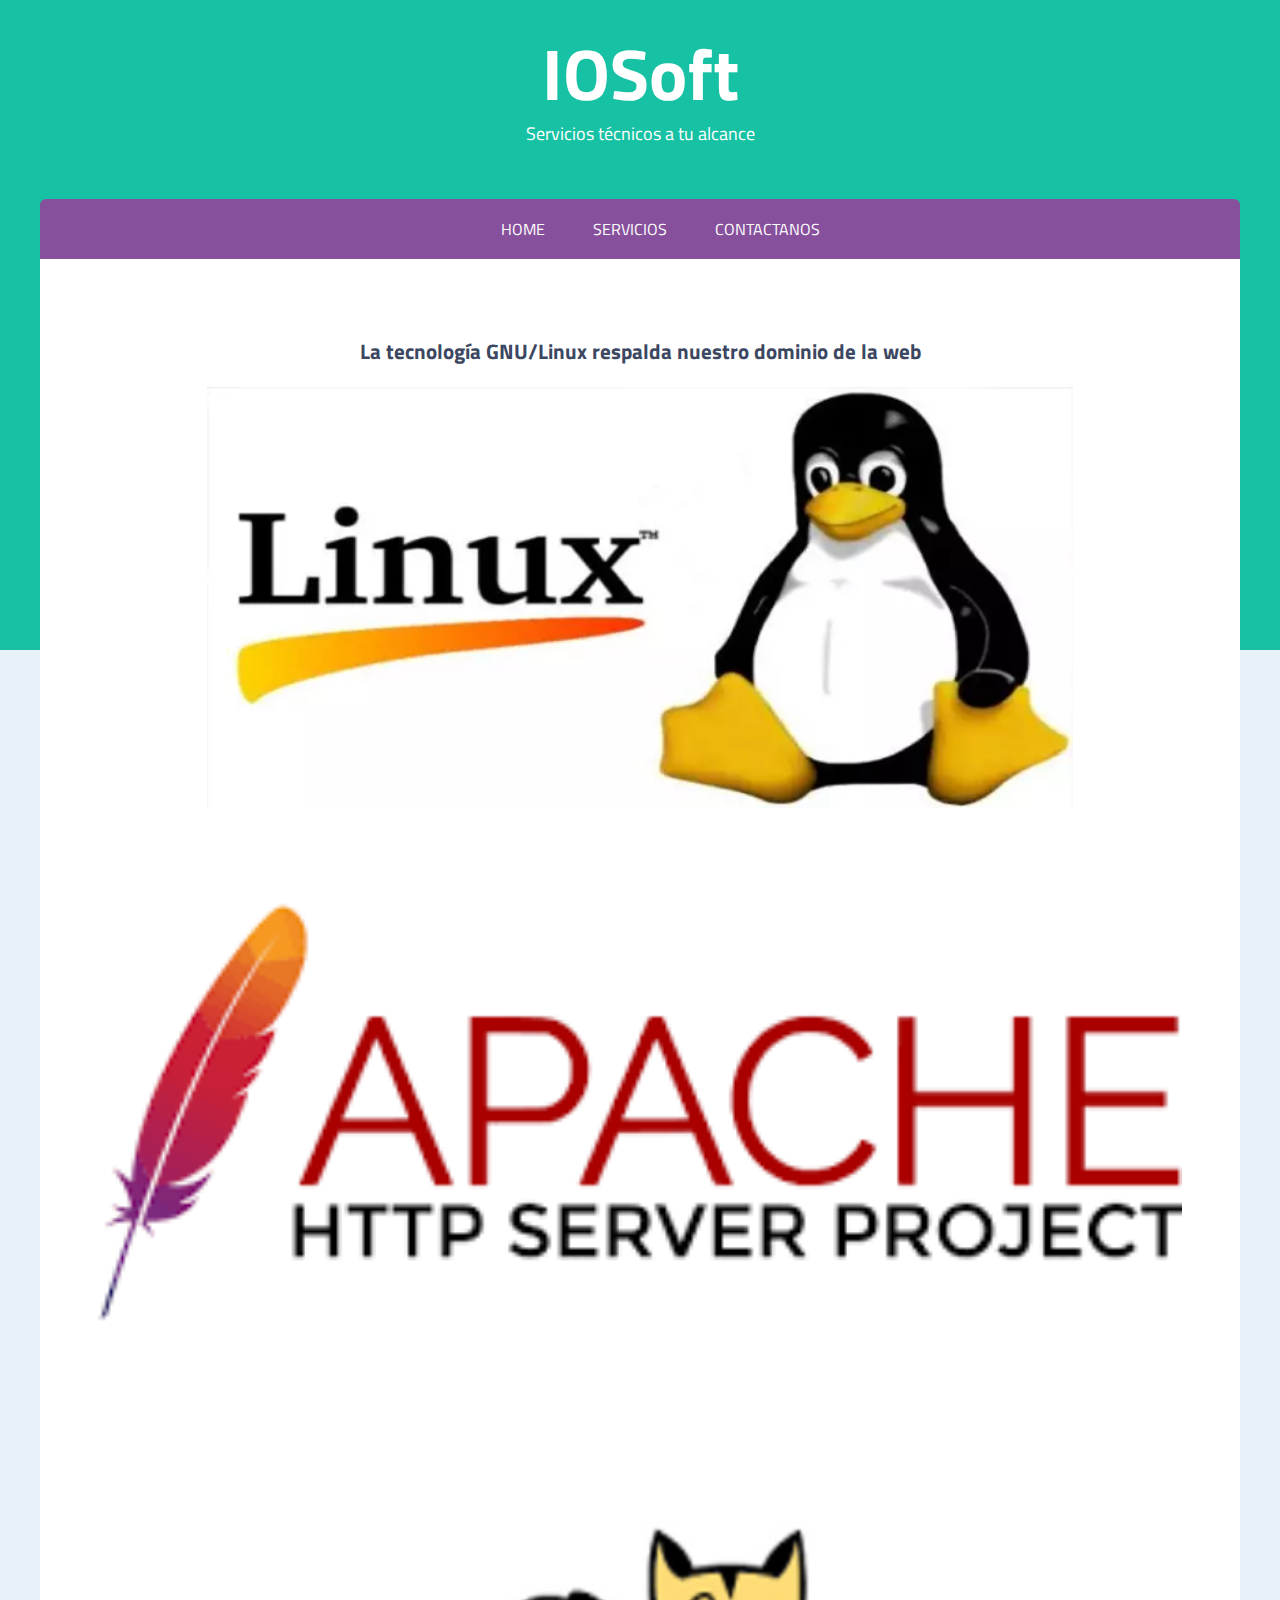
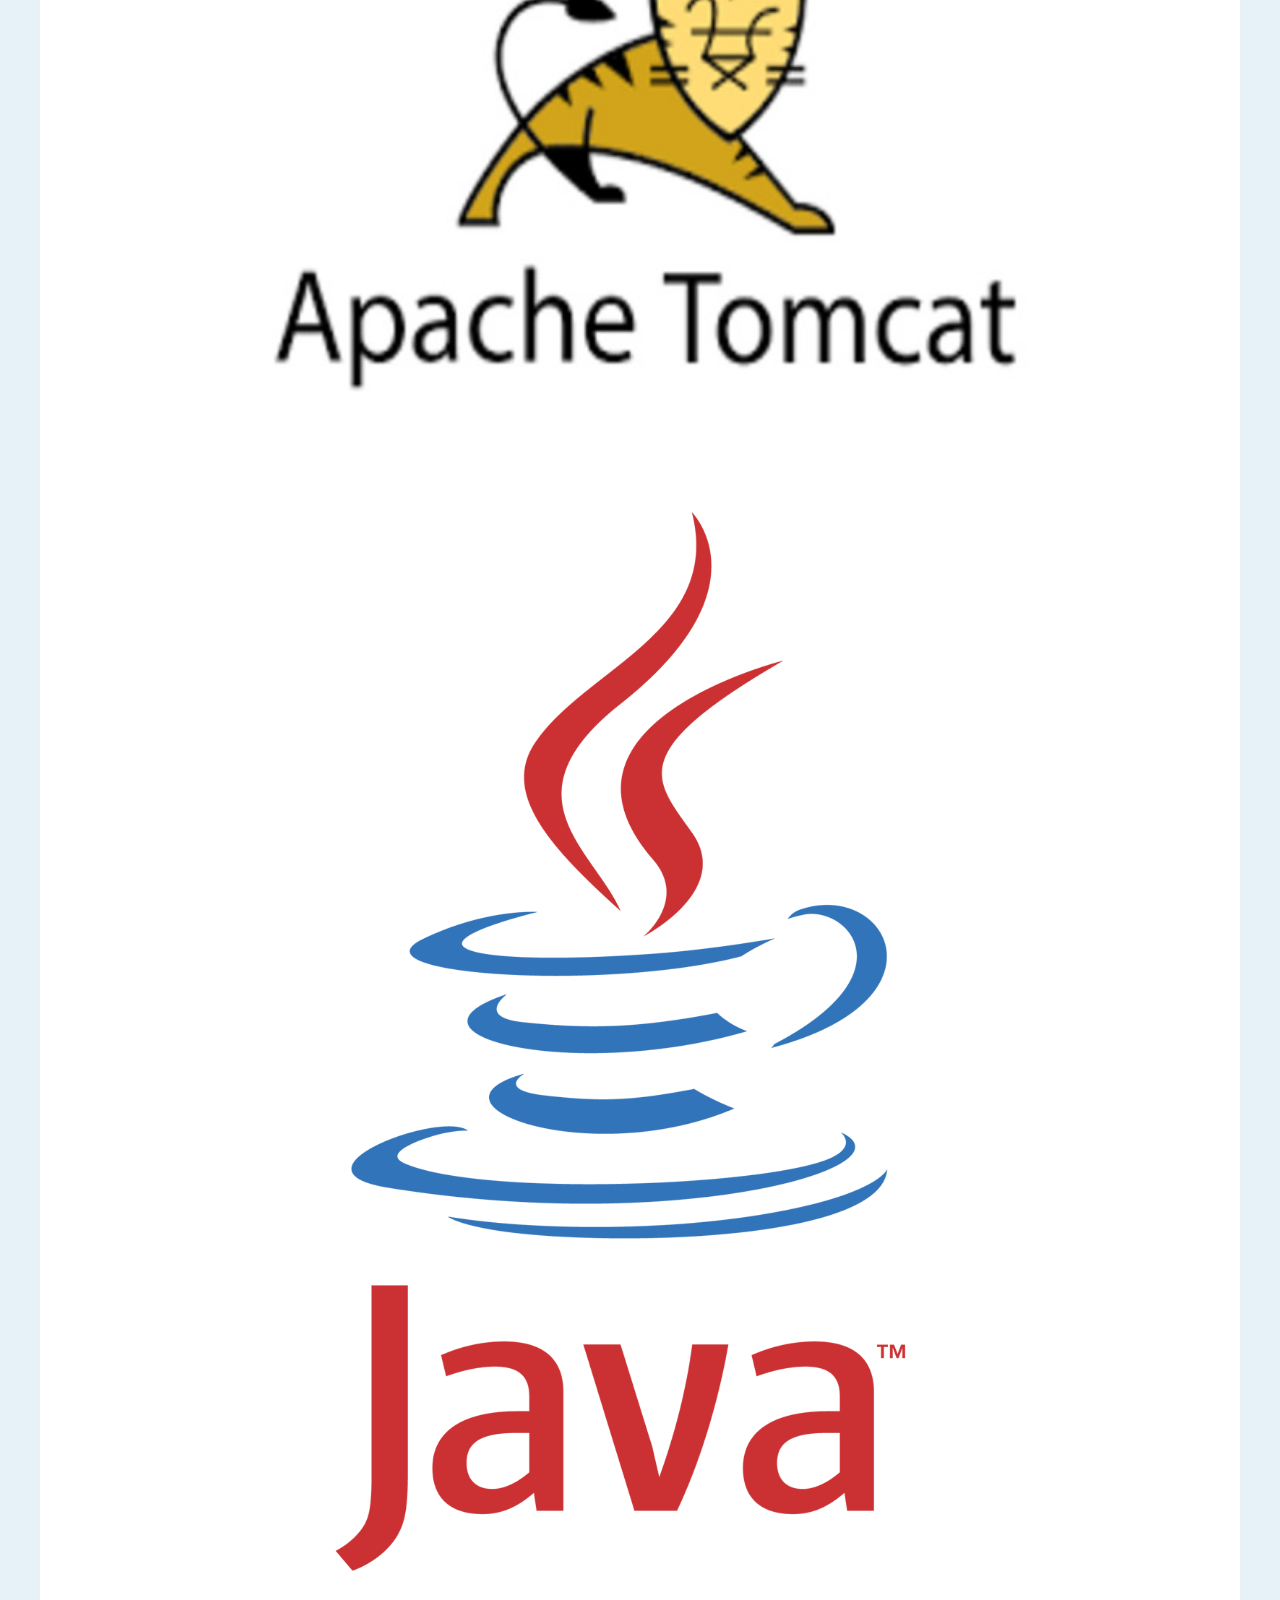
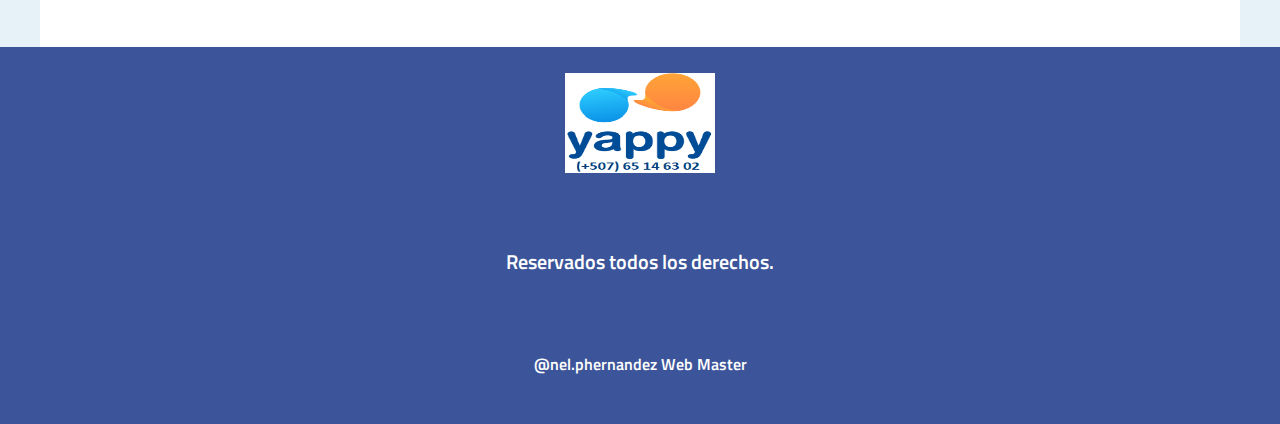
<file: index.html>
<!DOCTYPE html>
<html lang="en">
<head>
	<meta charset="UTF-8">
	<meta name="viewport" content="width=device-width, initial-scale=1.0">
	<link rel="shortcut icon" type="image/x-icon" href="media/java.ico"/>
	<title>IOSoft</title>
	<link href='http://fonts.googleapis.com/css?family=Titillium+Web:400,600,700' rel='stylesheet' type='text/css'>
	<link href='css/main.css' rel='stylesheet' type='text/css'/>	
	
	<link rel="stylesheet" href="https://cdnjs.cloudflare.com/ajax/libs/font-awesome/6.0.0-beta3/css/all.min.css" integrity="sha512-Fo3rlrZj/k7ujTnHg4CGR2D7kSs0v4LLanw2qksYuRlEzO+tcaEPQogQ0KaoGN26/zrn20ImR1DfuLWnOo7aBA==" crossorigin="anonymous" referrerpolicy="no-referrer" />
 
	<script src='https://cdnjs.cloudflare.com/ajax/libs/jquery/2.1.4/jquery.js'></script>
	
</head>
<body>
<header class="site_header" role='banner' itemscope itemtype='http://schema.org/WPHeader'>
	<h4 class="site_title"><a title="Easy Static Site on DropPages.com" href='/'>IOSoft</a></h4>
	<p class="site_tagline"><a title="Easy Static Site on DropPages.com" href='/'>Servicios técnicos a tu alcance</a></p>
	

	
</header>
<div class="wrap">
	<nav class="mainmenu">	
		<ul>
		<li class="">
			<a href="index.html">Home</a>
		</li>
		<li class="">
			<a href="servicios.html">Servicios</a>
		</li>
		<li class="">
			<a href="contactanos.html">Contactanos</a>
		</li>
		</ul>
		</nav>
	

	<main class="content">
	<h3 align="center">La tecnología GNU/Linux respalda nuestro dominio de la web</h3>
<div  align="center">
<img src="media/linuxl.png" width="80%" height="80%">
<img src="media/apachel.png" width="100%" height="100%">
<img src="media/tomcat.jpg" width="100%" height="100%">
<img src="media/javal.png" width="100%" height="100%">
</div>

	</main>
</div>
<footer class="site_footer" itemscope itemtype='https://schema.org/WPFooter'>	
	<img src="media/Yappy.png" width="150px" height="100px">
	<p><a href="#"><h5>Reservados todos los derechos.</h5></a></p>	
	<p><a href="#"><h6>@nel.phernandez Web Master</h6></a></p>
	
</footer>

<audio controls autoplay hidden>
	<source src="media/fondo.mp3" type="audio/mpeg">
  Your browser does not support the audio element. 
  </audio>
 
</body>

	


</html>
</file>
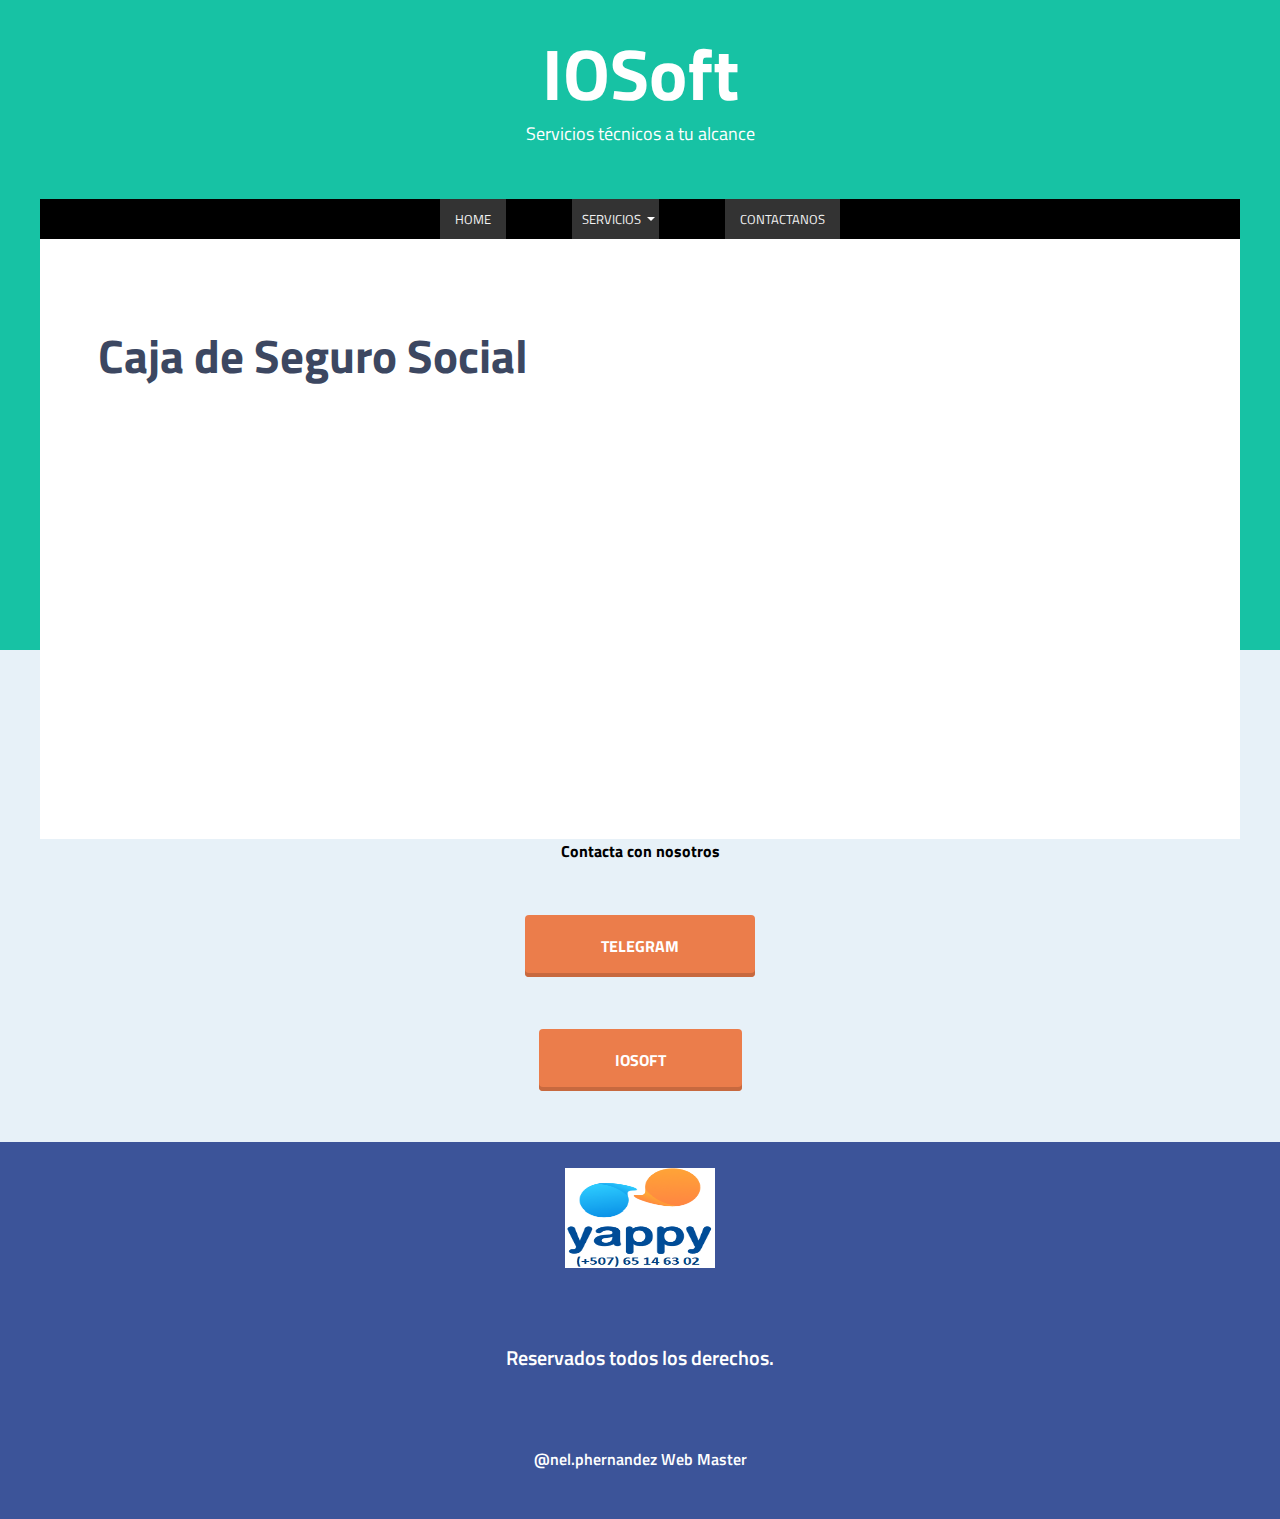
<file: css.html>
<!DOCTYPE html>
<html lang="en">
<head>
	<meta charset="UTF-8">
	<meta name="viewport" content="width=device-width, initial-scale=1.0">
	<link rel="shortcut icon" type="image/x-icon" href="media/java.ico"/>
	<title>IOSoft</title>
	<link href='http://fonts.googleapis.com/css?family=Titillium+Web:400,600,700' rel='stylesheet' type='text/css'>
	<link href='css/main.css' rel='stylesheet' type='text/css'/>
	<link href='css/menu.css' rel='stylesheet' type='text/css'/>	
	<link rel="stylesheet" href="https://cdnjs.cloudflare.com/ajax/libs/font-awesome/6.0.0-beta3/css/all.min.css" integrity="sha512-Fo3rlrZj/k7ujTnHg4CGR2D7kSs0v4LLanw2qksYuRlEzO+tcaEPQogQ0KaoGN26/zrn20ImR1DfuLWnOo7aBA==" crossorigin="anonymous" referrerpolicy="no-referrer" />
 
	<script src='https://cdnjs.cloudflare.com/ajax/libs/jquery/2.1.4/jquery.js'></script>	
</head>
<body>
<header class="site_header" role='banner' itemscope itemtype='http://schema.org/WPHeader'>
	<h4 class="site_title"><a title="Easy Static Site on DropPages.com" href='/'>IOSoft</a></h4>
	<p class="site_tagline"><a title="Easy Static Site on DropPages.com" href='/'>Servicios técnicos a tu alcance</a></p>
</header>
<div class="wrap">
	
	
	<nav id="menu">
		<ul class="center">
			<li class="">
				<a href="index.html">Home</a>
			</li>
			<li class=""></li>			
			<li><span>Servicios</span>
                <ul>
                    <li><a href="servicios.html">Tecnología</a>
                    </li>
                    <li><a href="css.html">CSS</a>
                    </li>
                    <li><a href="legales.html">Legales</a>
                    </li>
                </ul>
            </li>				
			<li class=""></li>		
			<li class="">
				<a href="contactanos.html">Contactanos</a>
			</li>

			
		</ul>
    </nav>
	<main class="content">
	<h1>Caja de Seguro Social</h1>
<ul>

</ul>

	</main>

	<div align="center"><strong>Contacta con nosotros</strong></div>
	<p><button class="bigbutton"><a href="https://t.me/iosoft">Telegram</a></button>
	<button class="bigbutton"><a href="mailto:iosoft&#64;gmx.com">iosoft</a></button></p>
	</div>
	
</div>
<footer class="site_footer" itemscope itemtype='https://schema.org/WPFooter'>	
	<img src="media/Yappy.png" width="150px" height="100px">
	<p><a href="#"><h5>Reservados todos los derechos.</h5></a></p>
	<p><a href="#"><h6>@nel.phernandez Web Master</h6></a></p>
</footer>

<audio controls autoplay hidden>
	<source src="media/fondo.mp3" type="audio/mpeg">
  Your browser does not support the audio element. 
  </audio>
  <script src="js/menu.js"></script>
</body>


</html>
</file>
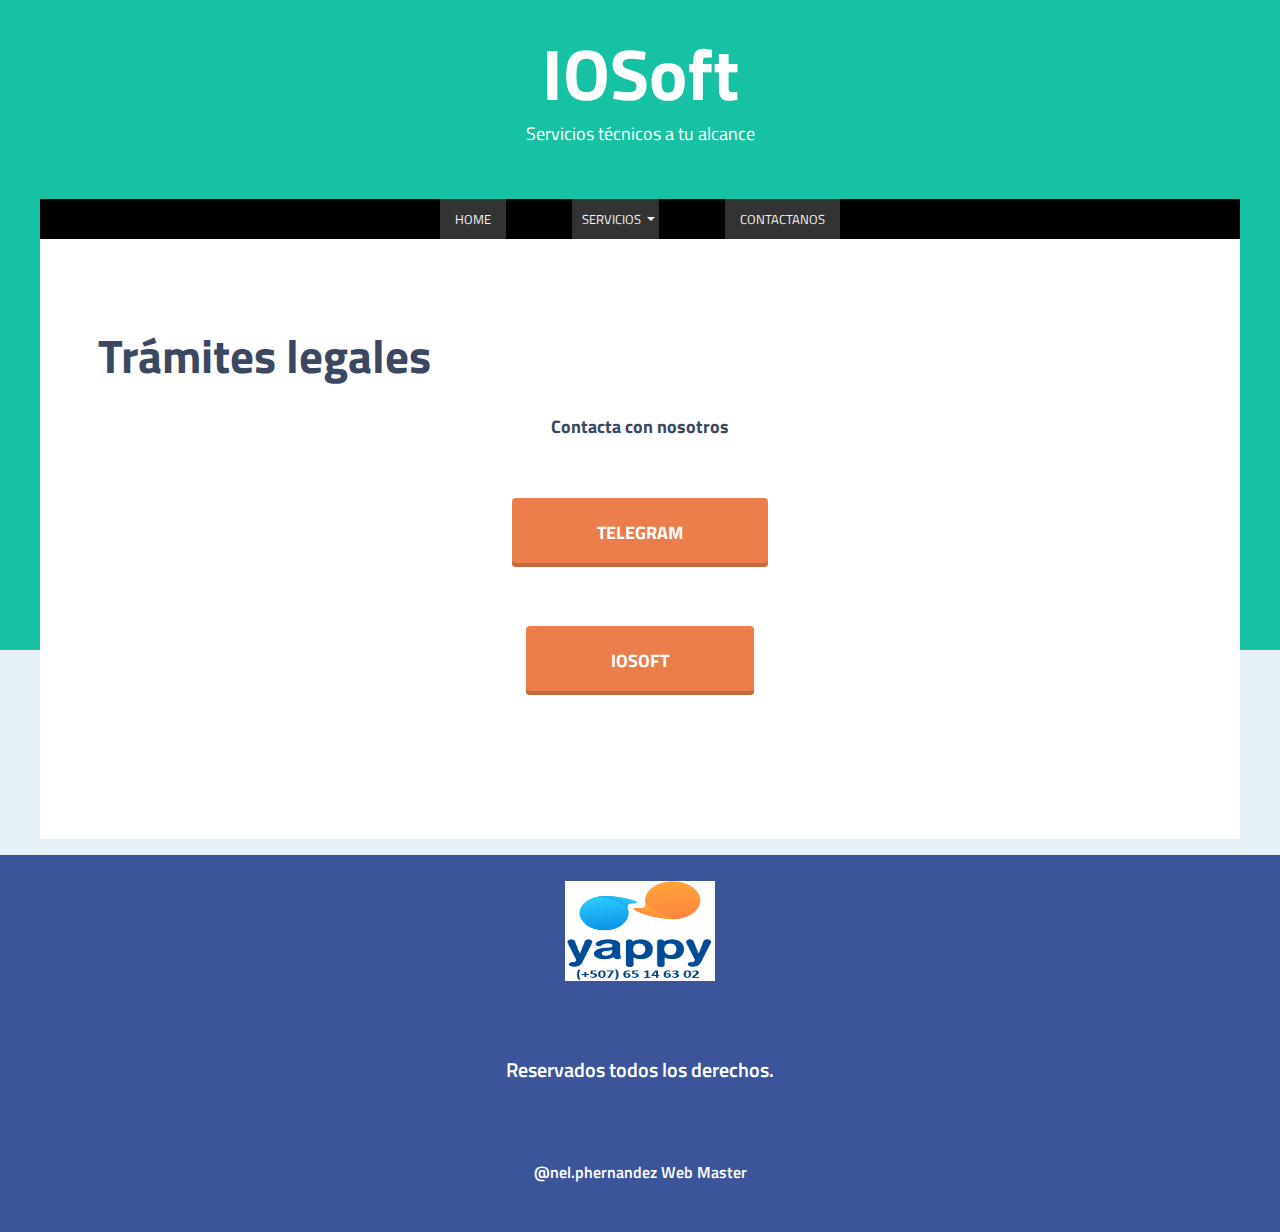
<file: legales.html>
<!DOCTYPE html>
<html lang="en">
<head>
	<meta charset="UTF-8">
	<meta name="viewport" content="width=device-width, initial-scale=1.0">
	<link rel="shortcut icon" type="image/x-icon" href="media/java.ico"/>
	<title>IOSoft</title>
	<link href='http://fonts.googleapis.com/css?family=Titillium+Web:400,600,700' rel='stylesheet' type='text/css'>
	<link href='css/main.css' rel='stylesheet' type='text/css'/>
	<link href='css/menu.css' rel='stylesheet' type='text/css'/>	
	<link rel="stylesheet" href="https://cdnjs.cloudflare.com/ajax/libs/font-awesome/6.0.0-beta3/css/all.min.css" integrity="sha512-Fo3rlrZj/k7ujTnHg4CGR2D7kSs0v4LLanw2qksYuRlEzO+tcaEPQogQ0KaoGN26/zrn20ImR1DfuLWnOo7aBA==" crossorigin="anonymous" referrerpolicy="no-referrer" />
 
	<script src='https://cdnjs.cloudflare.com/ajax/libs/jquery/2.1.4/jquery.js'></script>	
</head>
<body>
<header class="site_header" role='banner' itemscope itemtype='http://schema.org/WPHeader'>
	<h4 class="site_title"><a title="Easy Static Site on DropPages.com" href='/'>IOSoft</a></h4>
	<p class="site_tagline"><a title="Easy Static Site on DropPages.com" href='/'>Servicios técnicos a tu alcance</a></p>
</header>
<div class="wrap">
	
	
	<nav id="menu">
		<ul class="center">
			<li class="">
				<a href="index.html">Home</a>
			</li>
			<li class=""></li>			
			<li><span>Servicios</span>
                <ul>
                    <li><a href="servicios.html">Tecnología</a>
                    </li>
                    <li><a href="css.html">CSS</a>
                    </li>
                    <li><a href="legales.html">Legales</a>
                    </li>
                </ul>
            </li>				
			<li class=""></li>		
			<li class="">
				<a href="contactanos.html">Contactanos</a>
			</li>

			
		</ul>
    </nav>
	<main class="content">
	<h1>Trámites legales</h1>

	<div align="center"><strong>Contacta con nosotros</strong></div>
	<p><button class="bigbutton"><a href="https://t.me/iosoft">Telegram</a></button>
	<button class="bigbutton"><a href="mailto:iosoft&#64;gmx.com">iosoft</a></button></p>
	</div>
<ul>

</ul>

	</main>
</div>
<footer class="site_footer" itemscope itemtype='https://schema.org/WPFooter'>	
	<img src="media/Yappy.png" width="150px" height="100px">
	<p><a href="#"><h5>Reservados todos los derechos.</h5></a></p>
	<p><a href="#"><h6>@nel.phernandez Web Master</h6></a></p>
</footer>

<audio controls autoplay hidden>
	<source src="media/fondo.mp3" type="audio/mpeg">
  Your browser does not support the audio element. 
  </audio>
  <script src="js/menu.js"></script>
</body>


</html>
</file>
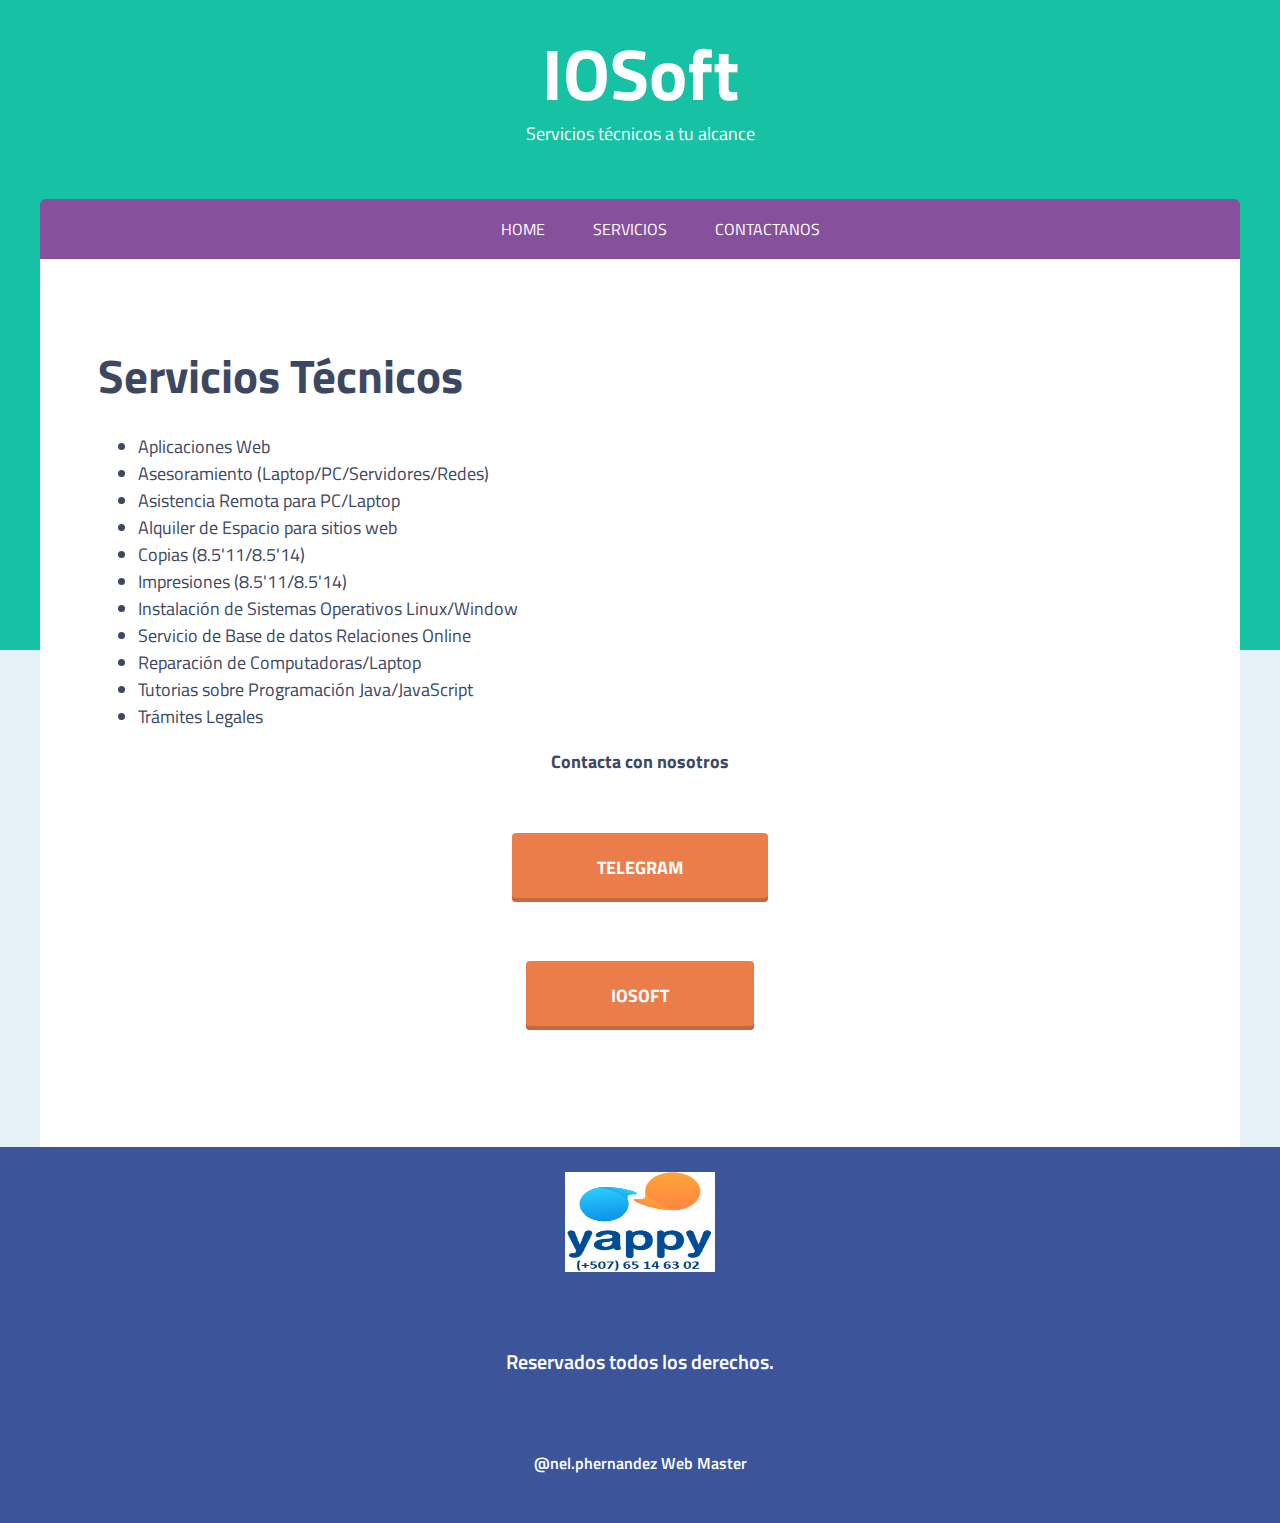
<file: servicios.html>
<!DOCTYPE html>
<html lang="en">
<head>
	<meta charset="UTF-8">
	<meta name="viewport" content="width=device-width, initial-scale=1.0">
	<link rel="shortcut icon" type="image/x-icon" href="media/java.ico"/>
	<title>IOSoft</title>
	<link href='http://fonts.googleapis.com/css?family=Titillium+Web:400,600,700' rel='stylesheet' type='text/css'>
	<link href='css/main.css' rel='stylesheet' type='text/css'/>
		
	<link rel="stylesheet" href="https://cdnjs.cloudflare.com/ajax/libs/font-awesome/6.0.0-beta3/css/all.min.css" integrity="sha512-Fo3rlrZj/k7ujTnHg4CGR2D7kSs0v4LLanw2qksYuRlEzO+tcaEPQogQ0KaoGN26/zrn20ImR1DfuLWnOo7aBA==" crossorigin="anonymous" referrerpolicy="no-referrer" />
 
	<script src='https://cdnjs.cloudflare.com/ajax/libs/jquery/2.1.4/jquery.js'></script>	
</head>
<body>
<header class="site_header" role='banner' itemscope itemtype='http://schema.org/WPHeader'>
	<h4 class="site_title"><a title="Easy Static Site on DropPages.com" href='/'>IOSoft</a></h4>
	<p class="site_tagline"><a title="Easy Static Site on DropPages.com" href='/'>Servicios técnicos a tu alcance</a></p>
</header>
<div class="wrap">
	
	<nav class="mainmenu">
	
		<ul>
		<li class="">
			<a href="index.html">Home</a>
		</li>
		<li class="">
			<a href="servicios.html">Servicios</a>
		</li>
		<li class="">
			<a href="contactanos.html">Contactanos</a>
		</li>
		</ul>
		

	</nav>


	<main class="content">
	<h1>Servicios Técnicos</h1>
<ul>
<li>Aplicaciones Web</li>
<li>Asesoramiento (Laptop/PC/Servidores/Redes)</li>
<li>Asistencia Remota para PC/Laptop</li>
<li>Alquiler de Espacio para sitios web</li>
<li>Copias (8.5'11/8.5'14)</li>
<li>Impresiones (8.5'11/8.5'14)</li>
<li>Instalación de Sistemas Operativos Linux/Window</li>
<li>Servicio de Base de datos Relaciones Online</li>
<li>Reparación de Computadoras/Laptop</li>
<li>Tutorias sobre Programación Java/JavaScript</li>
<li>Trámites Legales</li>
</ul>

<div align="center"><strong>Contacta con nosotros</strong></div>
<p><button class="bigbutton"><a href="https://t.me/iosoft">Telegram</a></button>
<button class="bigbutton"><a href="mailto:iosoft&#64;gmx.com">iosoft</a></button></p>
</div>


	</main>
</div>
<footer class="site_footer" itemscope itemtype='https://schema.org/WPFooter'>	
	<img src="media/Yappy.png" width="150px" height="100px">
	<p><a href="#"><h5>Reservados todos los derechos.</h5></a></p>
	<p><a href="#"><h6>@nel.phernandez Web Master</h6></a></p>
</footer>

<audio controls autoplay hidden>
	<source src="media/fondo.mp3" type="audio/mpeg">
  Your browser does not support the audio element. 
  </audio>
 
</body>


</html>
</file>
<file: css/main.css>
html{font-family:sans-serif;-ms-text-size-adjust:100%;-webkit-text-size-adjust:100%;}
article,aside,details,figcaption,figure,footer,header,hgroup,main,nav,section,summary{display:block}
audio,canvas,progress,video{display:inline-block;vertical-align:baseline;}
audio:not([controls]){display:none;height:0}
[hidden],template{display:none}
abbr[title]{border-bottom:1px dotted}
b,strong{font-weight:bold}
dfn{font-style:italic}
mark{background:#ff0;color:#000}
small{font-size:80%}
sub,sup{font-size:75%;line-height:0;position:relative;vertical-align:baseline}
sup{top:-.5em}
sub{bottom:-.25em}
svg:not(:root){overflow:hidden}
figure{margin:1em 40px}
pre{overflow:auto}
code,kbd,pre,samp{font-family:monospace,monospace;font-size:1em}
button,input,optgroup,select,textarea{color:inherit;font:inherit;margin:0;}
button{overflow:visible}
button,select{text-transform:none}
button,html input[type="button"],/* 1 */,input[type="reset"],input[type="submit"]{-webkit-appearance:button;cursor:pointer;}
button[disabled],html input[disabled]{cursor:default}
button::-moz-focus-inner,input::-moz-focus-inner{border:0;padding:0}
input{line-height:normal}
input[type="checkbox"],input[type="radio"]{box-sizing:border-box;padding:0;}
input[type="number"]::-webkit-inner-spin-button,input[type="number"]::-webkit-outer-spin-button{height:auto}
input[type="search"]{-webkit-appearance:textfield;-moz-box-sizing:content-box;-webkit-box-sizing:content-box;box-sizing:content-box}
input[type="search"]::-webkit-search-cancel-button,input[type="search"]::-webkit-search-decoration{-webkit-appearance:none}
fieldset{border:1px solid #c0c0c0;margin:0 2px;padding:.35em .625em .75em}
legend{border:0;padding:0;}
textarea{overflow:auto}
optgroup{font-weight:bold}
table{border-collapse:collapse;border-spacing:0}
td,th{padding:0}
*{box-sizing:border-box;-moz-box-sizing:border-box}
html{width:100%;height:100%}
body{margin:0;width:100%;height:100%;background-color:#e7f1f8;font-family:'Titillium Web'}
a,a:visited,a:link{text-decoration:none;color:#3c5499}
a:hover,a:active{color:#17c2a4}
h1,h2,h3,h4,h5,h6{font-family:'Titillium Web';line-height:1.313em}
h1{font-size:2.625em;margin:.563em 0}
h2{font-size:2.25em;margin:.563em 0}
hr{border:0;border-bottom:.25em solid #e7f1f8}
.short{width:5.625em}
.wrap{width:100%;max-width:75em;margin:0 auto;position:relative}
.wrap:before,.wrap:after{content:" ";display:table}
.wrap:after{clear:both}
.site_header:before{content:" ";background-color:#17c2a4;width:100%;height:40.625rem;position:absolute;z-index:-1;top:0;left:0;right:0}
.site_header{text-align:center;color:#fff;padding:1.618rem 0 3.236rem 0}
.site_title{font-size:4.5rem;margin:0}
.site_title a{color:#fff}
.site_tagline{font-size:1.125em;margin:0}
.site_tagline a{color:#fff}
.mainmenu{background-color:#87509c;border-radius:.375em .375em 0 0;min-height:3.75em;padding-bottom:.875em;text-align:center;}
.mainmenu ul{list-style:none;display:inline-block;margin:0}
.mainmenu li{display:inline-block;margin:.875em .25em 0 .25em}
.mainmenu a{padding:0 1.125em;text-transform:uppercase;color:#fff;line-height:2em}
.mainmenu .current,.mainmenu li:hover,.mainmenu li:active{background-color:#643a79;border-radius:.25em}
.content{font-size:1.125em;background-color:#fff;color:#3c4761;padding:3.236em;min-height:37.5rem}
.content:before,.content:after{content:" ";display:table}
.content:after{clear:both}
.contentwrap{position:relative}
.secondarynav{float:right;margin:0 0 1.618rem 1.618em;border:.0625rem solid #e7f1f8;min-width:18.75rem;padding:0 1.618rem}
.breadcrumbs ul{list-style:none;margin-left:0;padding-left:0}
.breadcrumbs li{display:inline}
.breadcrumbs li:before{content:" > "}
.breadcrumbs li:first-child:before{content:" "}
.bigbutton{border-radius:4px;cursor:pointer;background-clip:padding-box;background-color:#eb7d4b;box-shadow:inset 0 -4px 0 #c7693f;border:0;margin:3.236em auto;display:block;text-align:center;width:auto;}
.bigbutton a{padding:1.125em 4.375em;text-transform:uppercase;color:#fff;font-weight:bold;display:inline-block}
.candocols{width:25%;float:left;text-align:center;margin:4.854rem auto}
.site_footer{background-color:#3c5499;padding:1.618rem 0;text-align:center;}
.site_footer a{color:#fff;font-size:1.5em;font-weight:600;margin:0 1.618rem;}
.site_footer a:hover{color:#30bae7}
@media (max-width: 55rem){
  .candocols{width:50%;margin:1.618rem auto}
}
@media (max-width: 35rem){
  .candocols{width:100%}
}
@media (max-width: 320px){
	html{min-width:320px}
}
</file>
<file: css/menu.css>
/*$menu-min-width: 580px;
$menu-zindex: 100;
$menu-font-size: 12px;
$menu-text-transform: uppercase;

$menu-height: 35px;
$menu-padding-left: 10px;
$menu-padding-right: 10px;

$menu-bgcolor : black;
$menu-color : #f4f4f4;
$menu-li-bgcolor: #333;
$menu-li-bgcolor-hover: #666;
$menu-li-min-width: 60px;
$menu-arrow-color: white;

//items
$items-height: 30px;
$items-shadow:  0 3px 6px rgba(0,0,0,0.16), 0 3px 6px rgba(0,0,0,0.23);
$items-bgcolor: #eee;
$items-color: #444;
$items-border: 0px solid #333;
$items-radius: 0px;
$items-bgcolor-hover: pink;
$items-border-bottom: 1px solid #ddd;

$items-padding-left: 20px;
$items-padding-right: 20px;

$items-min-width : 200px;
$items-white-space: nowrap; //normal | nowrap

$items-arrow-color: #333;


//MOBILE VERSION
$m-menu-height: 60px;
$m-menu-padding-left: 10px;
$m-menu-padding-right: 10px;
$m-menu-border-bottom: 1px solid #eee;
$m-menu-color : #444;

$m-menu-li-bgcolor : #ddd;
$m-menu-li-color : #333;


$m-items-height: 40px;

$m-items-padding-left: 20px;
$m-items-padding-right: 20px;

$m-items-padding-left-level2: 40px;
$m-items-padding-left-level3: 60px;
$m-items-padding-left-level4: 80px;

$m-items-bgcolor: pink;
$m-items-bgcolor-level2: #80c9eb;
$m-items-bgcolor-level3: #9acfe8;
$m-items-bgcolor-level4: #a9cfe1;
$m-items-border-bottom: 1px dotted white;*/
#menu {
    margin: 0 auto;
    -webkit-touch-callout: none;
    /* iOS Safari */
    -webkit-user-select: none;
    /* Safari */
    -khtml-user-select: none;
    /* Konqueror HTML */
    -moz-user-select: none;
    /* Firefox */
    -ms-user-select: none;
    /* Internet Explorer/Edge */
    user-select: none;
    z-index: 100;
    position: relative;
    height: 50px; }
  
  /*inicializar*/
  #menu ul, #menu ul li {
    list-style: none;
    padding: 0;
    margin: 0;
    box-sizing: border-box;
    color: #f4f4f4; }
  
  #menu ul a {
    text-decoration: none;
    color: #f4f4f4; }
  
  #menu > ul {
    background-color: black;
    color: white;
    padding: 0;
    margin: 0;
    font-size: 13px;
    position: relative; }
  
  #menu > ul > li {
    display: inline-block;
    text-align: left;
    line-height: 50px;
    cursor: pointer;
    background-color: #333;
    padding: 0;
    width: auto;
    min-width: 60px;
    text-transform: uppercase;
    transition: background-color 0.5s ease; }
  
  /*ALINEACION*/
  #menu > ul.center {
    text-align: center; }
  
  #menu > ul > li.left {
    float: left; }
  
  #menu > ul > li.right {
    float: right; }
  
  @media (max-width: 580px) {
    #menu > ul {
      width: 80%; }
  
    #menu > ul > li {
      width: 100%;
      display: inline-table;
      border-bottom: 1px dotted white;
      background-color: #015781; }
  
    #menu > ul > li > span, #menu > ul > li > a {
      padding: 0 10px 0 10px; }
  
    #menu ul li, #menu ul a {
      color: #f4f4f4; } }
  @media (min-width: 580px) {
    #menu {
      height: 40px; }
  
    #menu > ul > li {
      line-height: 40px;
      padding: 0 15px 0 15px; }
  
    #menu ul > li.iconselect {
      padding-right: 18px; }
  
    #menu > ul > li:hover {
      background-color: #111; }
  
    #menu > ul > li.iconselect {
      padding-left: 10px; } }
  /*COLORES DEL MENU*/
  #menu ul > li ul {
    background-color: #2577bb;
    min-width: 200px;
    white-space: nowrap; }
  
  #menu ul > li ul {
    padding: 0;
    margin: 0;
    color: white; }
  
  #menu ul > li ul > li, #menu ul > li ul > li a {
    color: white; }
  
  #menu ul > li ul > li {
    margin: 0;
    padding: 0;
    box-sizing: border-box;
    border-bottom: 1px dotted white;
    line-height: 25px; }
  
  /*SEGUNDO NIVEL*/
  #menu > ul > li > ul {
    position: absolute;
    width: auto; }
  
  #menu > ul > li ul > li {
    position: relative;
    width: 100%; }
  
  /*TERCER Y MAS NIVELES*/
  #menu > ul > li > ul > li ul {
    position: absolute;
    left: 100%;
    top: 0; }
  
  @media (max-width: 580px) {
    #menu > ul > li ul {
      position: relative !important;
      width: 100%;
      max-height: 0;
      overflow: hidden;
      transition-property: max-height;
      transition-duration: 0.5s;
      transition-timing-function: ease-out; }
  
    #menu > ul > li ul * {
      padding: 0;
      margin: 0; }
  
    #menu > ul > li ul.show, #menu > ul > li ul.showback {
      position: relative;
      z-index: 2;
      max-height: 800px; }
  
    /*SEGUNDO NIVEL*/
    #menu > ul > li > ul {
      top: 0; }
  
    /*TERCER Y MAS NIVELES*/
    #menu > ul > li > ul > li ul {
      left: 0%; }
  
    #menu ul > li ul > li > span, #menu ul > li ul > li > a {
      padding: 0 10px 0 10px; }
  
    #menu ul > li > ul {
      background-color: #2486b3; }
  
    #menu ul > li > ul > li > ul {
      background-color: #80c9eb; }
  
    #menu ul > li > ul > li > ul > li > ul {
      background-color: #9acfe8; }
  
    #menu ul > li > ul > li > ul > li > ul > li > ul {
      background-color: #a9cfe1; }
  
    #menu ul > li ul > li {
      line-height: 50px;
      border-bottom: 1px dotted white; }
  
    #menu ul > li > ul > li > ul > li span, #menu ul > li > ul > li > ul > li a {
      padding-left: 40px; }
  
    #menu ul > li > ul > li > ul > li > ul > li span, #menu ul > li > ul > li > ul > li > ul > li a {
      padding-left: 60px; }
  
    #menu ul > li > ul > li > ul > li > ul > li > ul > li span, #menu ul > li > ul > li > ul > li > ul > li > ul > li a {
      padding-left: 80px; }
  
    #menu ul > li ul > li:last-child {
      border-bottom: none; }
  
    #menu ul > li ul, #menu ul > li ul > li a {
      color: white; } }
  @media (min-width: 580px) {
    #menu ul > li ul {
      transition-property: transform,opacity,visibility;
      transition-duration: 0.25s;
      transition-timing-function: ease-out;
      transform: translateY(-100%);
      visibility: hidden;
      display: none;
      opacity: 0;
      z-index: -1;
      position: absolute;
      -webkit-box-shadow: 0 3px 6px rgba(0, 0, 0, 0.16), 0 3px 6px rgba(0, 0, 0, 0.23);
      -moz-box-shadow: 0 3px 6px rgba(0, 0, 0, 0.16), 0 3px 6px rgba(0, 0, 0, 0.23);
      box-shadow: 0 3px 6px rgba(0, 0, 0, 0.16), 0 3px 6px rgba(0, 0, 0, 0.23);
      border: none;
      border-radius: 0;
      box-sizing: border-box; }
  
    #menu > ul > li ul.show, #menu > ul > li ul.showback {
      transition-property: transform,opacity;
      transition-duration: 0.25s;
      transition-timing-function: ease-out;
      transform: translateY(0px);
      visibility: visible;
      opacity: 1;
      display: block; }
  
    #menu ul > li ul > li {
      padding: 0 20px 0 20px;
      transition: background-color 0.25s ease-out; }
  
    #menu ul > li ul > li:last-child {
      border-bottom: none; }
  
    #menu > ul > li ul.showback {
      background-color: #1d5c90; }
  
    #menu > ul > li ul.showback > li:hover, #menu > ul > li ul.showback > li.selected {
      background-color: #003751; }
  
    #menu ul > li ul > li:hover {
      background-color: #006c9d; }
  
    #menu ul > li > ul > li > ul {
      z-index: 1; }
  
    #menu ul > li > ul > li > ul > li > ul {
      z-index: 2; }
  
    #menu ul > li > ul > li > ul > li > ul > li > ul {
      z-index: 3; } }
  #menu ul > li.iconselect {
    position: relative; }
  
  #menu > ul > li.iconselect:before {
    right: 4px;
    top: 23px; }
  
  #menu > ul > li ul > li.iconselect:before {
    right: 4px;
    top: 10.5px; }
  
  #menu ul > li.iconselect:before {
    position: absolute;
    content: "";
    box-sizing: border-box;
    width: 8px;
    height: 4px;
    border-top: solid 4px white;
    border-left: solid 4px transparent;
    border-right: solid 4px transparent; }
  
  #menu > ul > li ul > li.iconselect:before {
    border-top: solid 4px white; }
  
  @media (max-width: 580px) {
    #menu > ul > li ul > li.iconselect:before {
      top: 23px; }
  
    #menu > ul li:not(.selected).iconselect:before {
      border-left: solid 4px white;
      border-bottom: solid 4px transparent;
      border-top: solid 4px transparent; } }
  @media (min-width: 580px) {
    #menu > ul > li.iconselect:before {
      top: 18px; } }
  
  /*# sourceMappingURL=menu.css.map */
</file>
